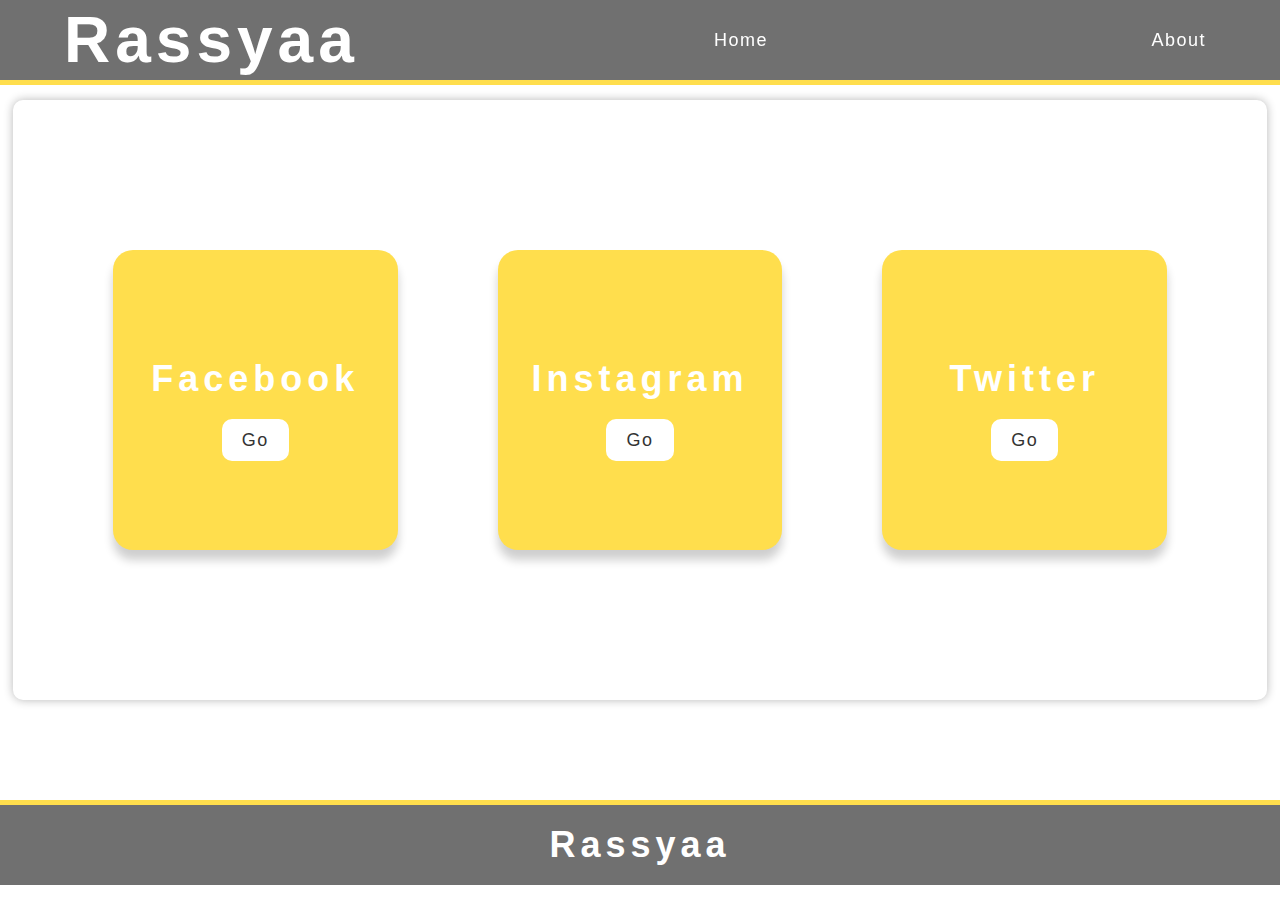
<file: About/index.html>
<!DOCTYPE html>
<html lang="en">
<head>
	<meta charset="UTF-8">
	<meta name="viewport" content="width=device-width, initial-scale=1.0">
	<title>About | Rassyaa</title>
	<link rel="stylesheet" href="style.css">
</head>
<body>

	<!-- Navigation -->
	<nav>

		<div class="logo">
			<h1>Rassyaa</h1>
		</div>

		<ul>
			<li><a href="../Home/index.html">Home</a></li>
			<li><a href="../About/index.html">About</a></li>
		</ul>

	</nav>

	<!-- Content -->
	<content>
		<!-- Facebook -->
		<div class="fb">

			<div class="logo">
				<h1>Facebook</h1>
			</div>
			
			<a href="https://m.facebook.com/rassya.kanaya.1?ref=bookmarks">Go</a>

		</div>

		<!-- Instagram -->
		<div class="ig">

			<div class="logo">
				<h1>Instagram</h1>
			</div>
			
			<a href="https://www.instagram.com/rassyaa.kanayaa/">Go</a>

		</div>

		<!-- Twitter -->
		<div class="twt">

			<div class="logo">
				<h1>Twitter</h1>
			</div>
			
			<a href="https://mobile.twitter.com/Rassyaa3">Go</a>

		</div>
	</content>

	<!-- Footer -->
	<footer>
		<div class="logo">
			<h1>Rassyaa</h1>
		</div>
	</footer>

</body>
</html>
</file>
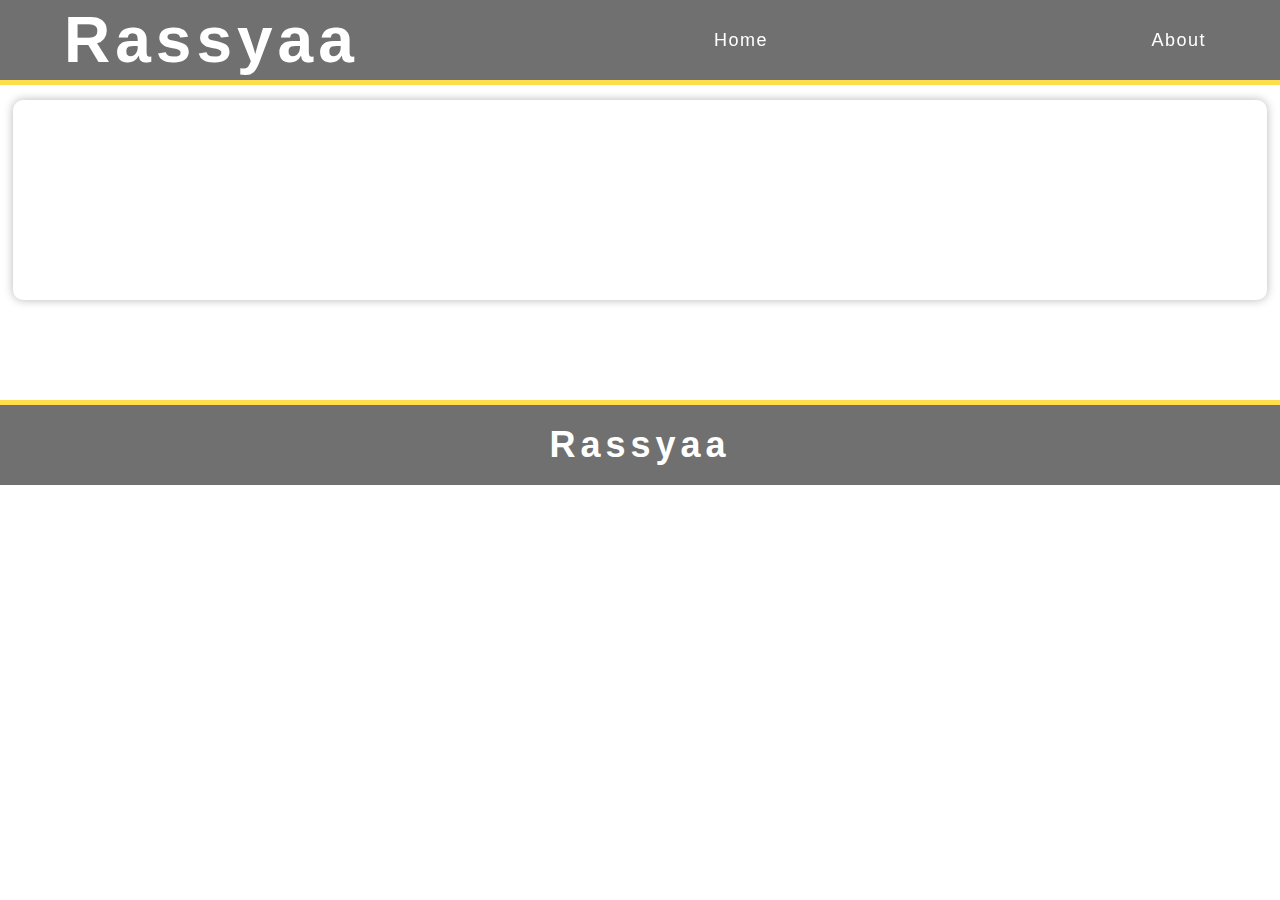
<file: Template/index.html>
<!DOCTYPE html>
<html lang="en">
<head>
	<meta charset="UTF-8">
	<meta name="viewport" content="width=device-width, initial-scale=1.0">
	<title>Home | Rassyaa</title>
	<link rel="stylesheet" href="style.css">
</head>
<body>

	<!-- Navigation -->
	<nav>

		<div class="logo">
			<h1>Rassyaa</h1>
		</div>

		<ul>
			<li><a href="../Home/index.html">Home</a></li>
			<li><a href="../About/index.html">About</a></li>
		</ul>

	</nav>

	<!-- Content -->
	<content>
	</content>

	<!-- Footer -->
	<footer>
		<div class="logo">
			<h1>Rassyaa</h1>
		</div>
	</footer>

</body>
</html>
</file>
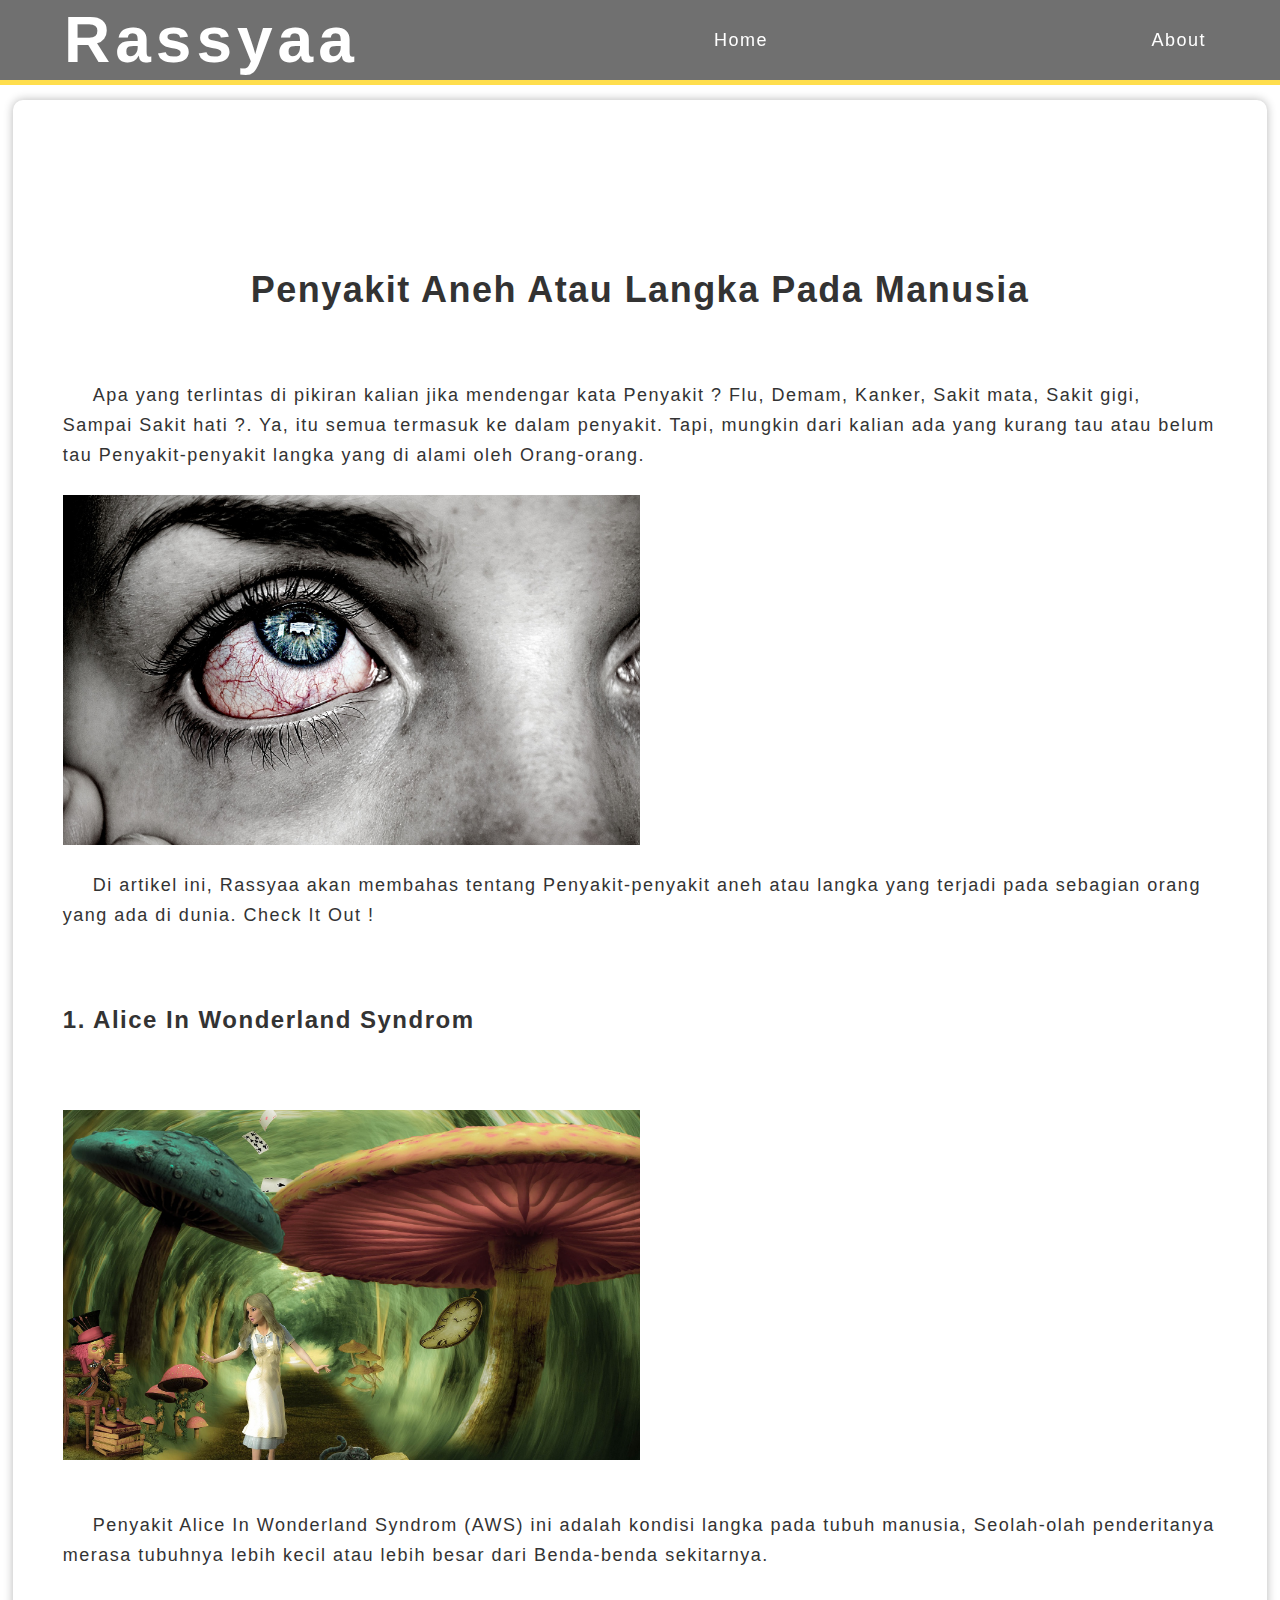
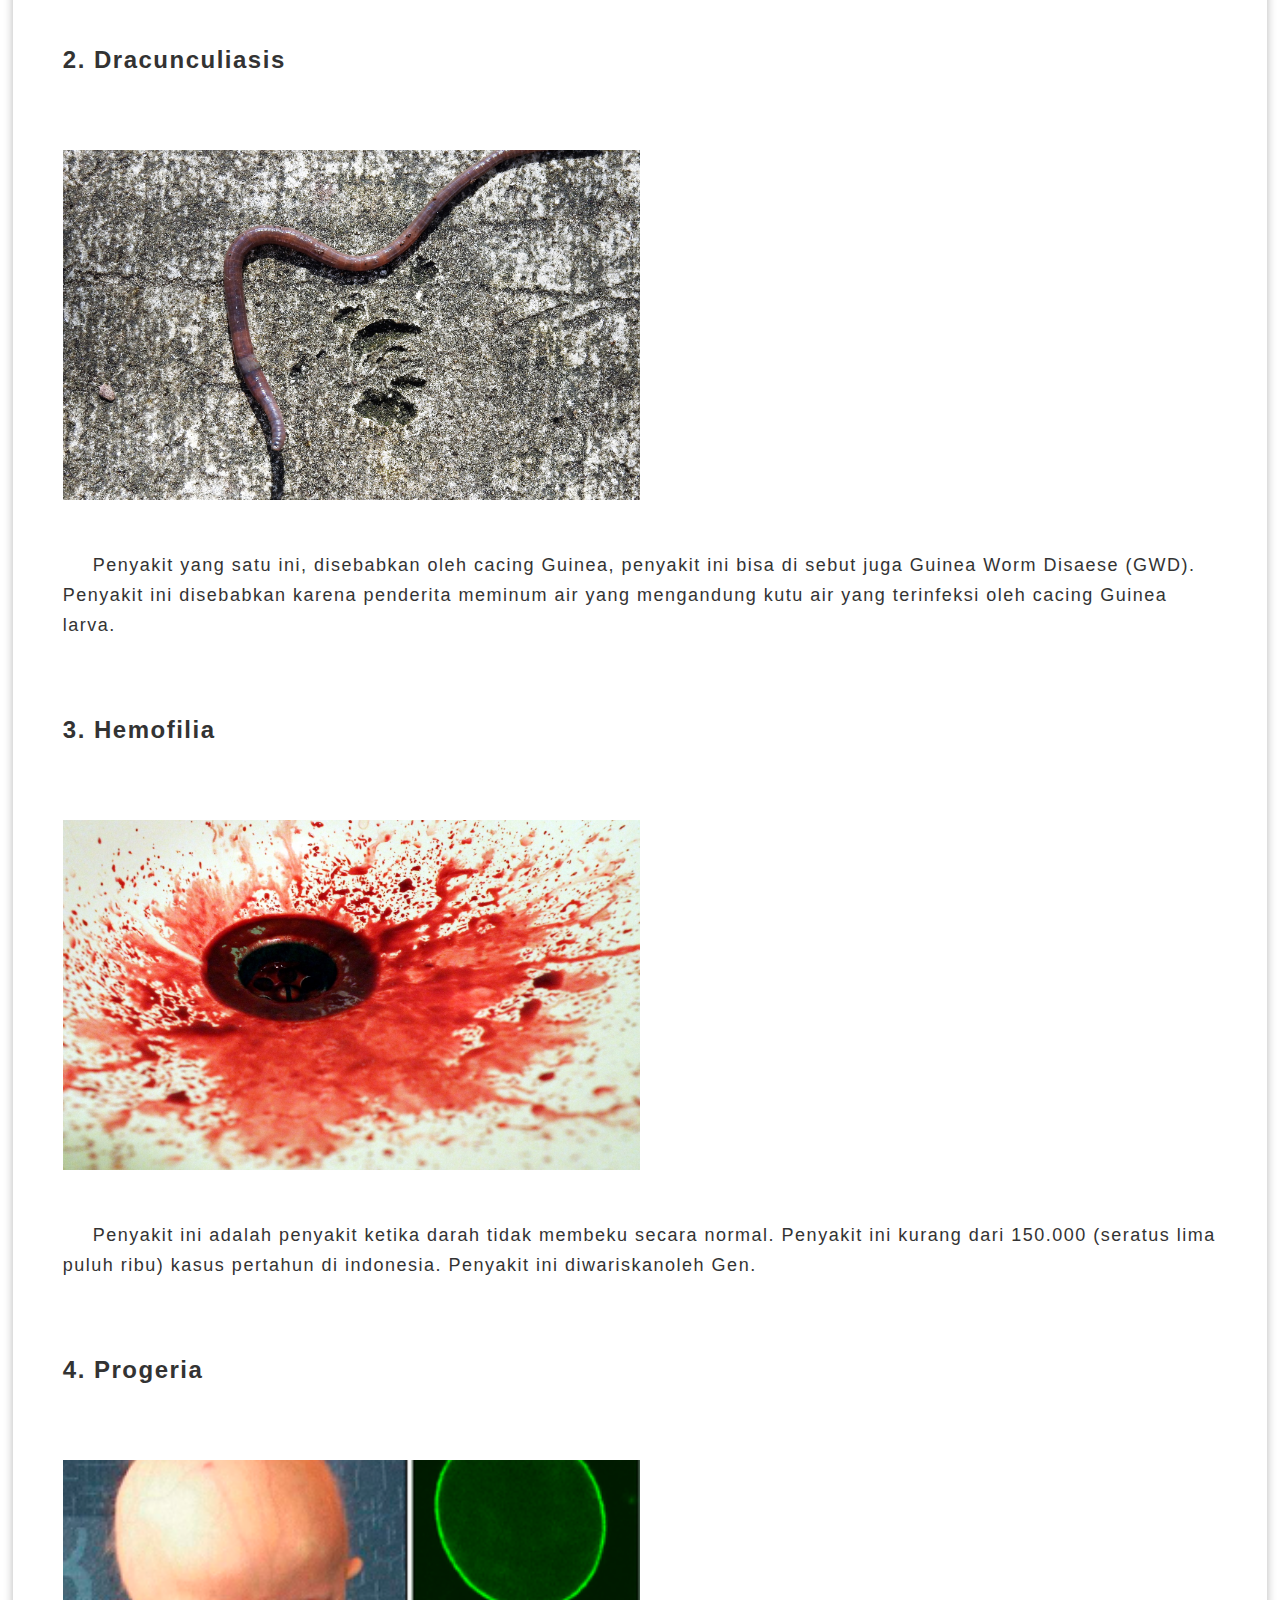
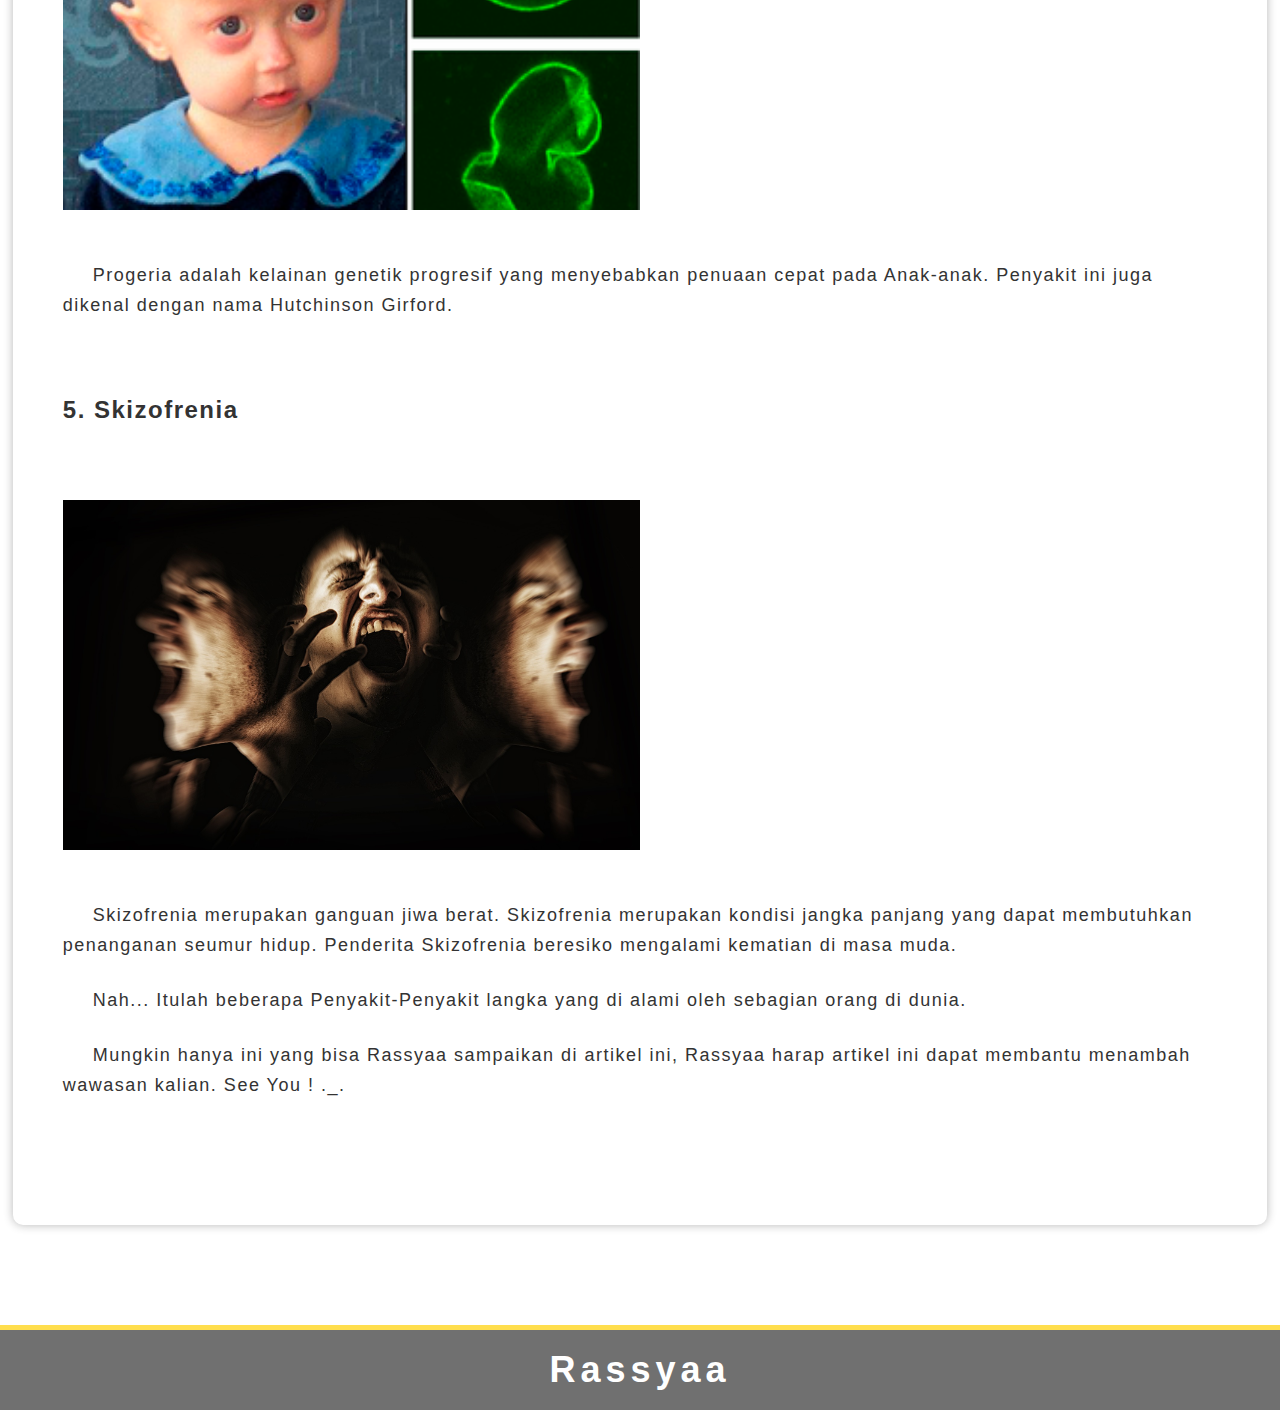
<file: Articles/penyakitLangka/index.html>
<!DOCTYPE html>
<html lang="en">
<head>
	<meta charset="UTF-8">
	<meta name="viewport" content="width=device-width, initial-scale=1.0">
	<title>Penyakit Langka Pada Manusia | Rassyaa</title>
	<link rel="stylesheet" href="style.css">
</head>
<body>

	<!-- Navigation -->
	<nav>

		<div class="logo">
			<h1>Rassyaa</h1>
		</div>

		<ul>
			<li><a href="../../Home/index.html">Home</a></li>
			<li><a href="../../About/index.html">About</a></li>
		</ul>

	</nav>

	<!-- Content -->
	<content>

		<div class="title">
			<h1>Penyakit Aneh Atau Langka Pada Manusia</h1>
		</div>

		<p class="text">
			Apa yang terlintas di pikiran kalian jika mendengar kata Penyakit ? Flu, Demam, Kanker, Sakit mata, Sakit gigi, Sampai Sakit hati ?. Ya, itu semua termasuk ke dalam penyakit. Tapi, mungkin dari kalian ada yang kurang tau atau belum tau Penyakit-penyakit langka yang di alami oleh Orang-orang.  
		</p>

		<div class="imgs"></div>

		<p class="text">
			Di artikel ini, Rassyaa akan membahas tentang Penyakit-penyakit aneh atau langka yang terjadi pada sebagian orang yang ada di dunia. Check It Out !
		</p>

		<!-- Article -->
		<h2 class="subtitle">1. Alice In Wonderland Syndrom</h2>
		<div class="img1"></div>
		<p class="text">
			Penyakit Alice In Wonderland Syndrom (AWS) ini adalah kondisi langka pada tubuh manusia, Seolah-olah penderitanya merasa tubuhnya lebih kecil atau lebih besar dari Benda-benda sekitarnya.
		</p>

		<h2 class="subtitle">2. Dracunculiasis</h2>
		<div class="img2"></div>
		<p class="text">
			Penyakit yang satu ini, disebabkan oleh cacing Guinea, penyakit ini bisa di sebut juga Guinea Worm Disaese (GWD). Penyakit ini disebabkan karena penderita meminum air yang mengandung kutu air yang terinfeksi oleh cacing Guinea larva.
		</p>

		<h2 class="subtitle">3. Hemofilia</h2>
		<div class="img3"></div>
		<p class="text">
			Penyakit ini adalah penyakit ketika darah tidak membeku secara normal. Penyakit ini kurang dari 150.000 (seratus lima puluh ribu) kasus pertahun di indonesia. Penyakit ini diwariskanoleh Gen.
		</p>

		<h2 class="subtitle">4. Progeria</h2>
		<div class="img4"></div>
		<p class="text">
			Progeria adalah kelainan genetik progresif yang menyebabkan penuaan cepat pada Anak-anak. Penyakit ini juga dikenal dengan nama Hutchinson Girford.
		</p>

		<h2 class="subtitle">5. Skizofrenia</h2>
		<div class="img5"></div>
		<p class="text">
			Skizofrenia merupakan ganguan jiwa berat. Skizofrenia merupakan kondisi jangka panjang yang dapat membutuhkan penanganan seumur hidup. Penderita Skizofrenia beresiko mengalami kematian di masa muda. 
		</p>

		<p class="text">
			Nah... Itulah beberapa Penyakit-Penyakit langka yang di alami oleh sebagian orang di dunia.
		</p>

		<p class="text">
			Mungkin hanya ini yang bisa Rassyaa sampaikan di artikel ini, Rassyaa harap artikel ini dapat membantu menambah wawasan kalian. See You ! ._.
		</p>

	</content>

	<!-- Footer -->
	<footer>
		<div class="logo">
			<h1>Rassyaa</h1>
		</div>
	</footer>

</body>
</html>
</file>
<file: About/style.css>
* {
	padding: 0;
	margin: 0;
	box-sizing: border-box;
}

body {
	/* Font */
	font-size: 18px;
	font-family: Helvetica, sans-serif;
	font-weight: 500;
	line-height: 30px;
	letter-spacing: 1.5px;
	color: #333333;
	/* Style */
	height: 100%;
	background-color: #FFFFFF;
	scroll-behavior: smooth;

	display: flex;
	flex-direction: column;
	align-items: center;
	justify-content: center;
}


/* Navigation */
nav {
	/* Style */
	width: 100%;
	padding: 25px 0;
	background-color: rgba(16, 16, 16, .6);
	border-bottom: 5px solid #FFDE4D;

	position: fixed;
	top: 0;

	display: flex;
	justify-content: space-around;
	align-items: center;
}

nav .logo {
	/* Font */
	color: #FFFFFF;
	font-size: 2rem;
	letter-spacing: 5px;
	/* Style */
	width: 40%;
	cursor: default;
	/* Animation */
	animation: glowText 2s infinite;
}

nav ul {
	/* Style */
	width: 40%;

	display: flex;
	justify-content: space-between;
	align-items: center;
}

nav ul li {
	/* Style */
	list-style: none;
}

nav ul li a {
	/* Font */
	color: #FFFFFF;
	text-decoration: none;
	/* Style */
	padding: 10px;
	border-radius: 10px;
}

nav ul li a:hover {
	/* Font */
	color: #FFFFFF;
	/* Style */
	background-color: #FFDE4D;
	/* Animation */
	transition: .5s;
}


/* Content */
content {
	/* Style */
	width: 98%;
	padding: 100px 50px;
	margin: 100px 0;
	background-color: #FFFFFF;
	border-radius: 10px;
	box-shadow: 0 0 10px rgba(16, 16, 16, .3);

	display: flex;
	justify-content: center;
	align-items: center;
}

content .ig, .fb, .twt {
	/* Style */
	width: 80%;
	height: 300px;
	margin: 50px;
	padding: 25px;
	background-color: #FFDE4D;
	border-radius: 20px;
	box-shadow: 0 10px 10px rgba(16, 16, 16, .2);

	display: flex;
	flex-direction: column;
	justify-content: center;
	align-items: center;
}

content .ig .logo, .fb .logo, .twt .logo {
	/* Font */
	color: #FFFFFF;
	letter-spacing: 5px;
	/* Style */
	margin: 25px 0;
	cursor: default;
}

content .ig a, .fb a, .twt a {
	/* Font */
	color: inherit;
	text-decoration: none;
	/* Style */
	padding: 6px 20px;
	background-color: #FFFFFF;
	border-radius: 10px;
}

content .ig a:hover, .fb a:hover, .twt a:hover {
	/* Font */
	color: #FFFFFF;
	/* Style */
	background-color: #212121;
	/* Animation */
	transition: .6s;
}


/* Footer */
footer {
	/* Style */
	width: 100%;
	padding: 25px 0;
	background-color: rgba(16, 16, 16, .6);
	border-top: 5px solid #FFDE4D;

	position: relative;
	bottom: 0;

	display: flex;
	justify-content: center;
	align-items: center;
}

footer .logo {
	/* Font */
	color: #FFFFFF;
	letter-spacing: 5px;
	/* Style */
	cursor: default;
	/* Animation */
	animation: glowText 2s infinite;
}




/* Animation */
@keyframes glowText {
	0% {
		text-shadow: 0 0 2px #FFDE4D,
					 0 0 8px #FFDE4D;
	}

	50% {
		text-shadow: 0 0 8px #FFDE4D,
					 0 0 14px #FFDE4D;
	}

	100% {
		text-shadow: 0 0 2px #FFDE4D,
					 0 0 8px #FFDE4D;
	}
}




/* Responsive */
@media screen and (max-width: 768px) {
	/* Navigation */
	nav .logo {
		/* Font */
		font-size: 1.5rem;
	}
	nav ul {
		/* Style */
		width: 20%;

		display: flex;
		flex-direction: column;
		justify-content: space-between;
	}


	/* Content */
	content {
		flex-direction: column;
	}
}
</file>
<file: Template/style.css>
* {
	padding: 0;
	margin: 0;
	box-sizing: border-box;
}

body {
	/* Font */
	font-size: 18px;
	font-family: Helvetica, sans-serif;
	font-weight: 500;
	line-height: 30px;
	letter-spacing: 1.5px;
	color: #333333;
	/* Style */
	height: 100%;
	background-color: #FFFFFF;

	display: flex;
	flex-direction: column;
	align-items: center;
	justify-content: center;
}


/* Navigation */
nav {
	/* Style */
	width: 100%;
	padding: 25px 0;
	background-color: rgba(16, 16, 16, .6);
	border-bottom: 5px solid #FFDE4D;

	position: fixed;
	top: 0;

	display: flex;
	justify-content: space-around;
	align-items: center;
}

nav .logo {
	/* Font */
	color: #FFFFFF;
	font-size: 2rem;
	letter-spacing: 5px;
	/* Style */
	width: 40%;
	cursor: default;
	/* Animation */
	animation: glowText 2s infinite;
}

nav ul {
	/* Style */
	width: 40%;

	display: flex;
	justify-content: space-between;
	align-items: center;
}

nav ul li {
	/* Style */
	list-style: none;
}

nav ul li a {
	/* Font */
	color: #FFFFFF;
	text-decoration: none;
	/* Style */
	padding: 10px;
	border-radius: 10px;
}

nav ul li a:hover {
	/* Font */
	color: #FFFFFF;
	/* Style */
	background-color: #FFDE4D;
	/* Animation */
	transition: .5s;
}


/* Content */
content {
	/* Style */
	width: 98%;
	padding: 100px 50px;
	margin: 100px 0;
	background-color: #FFFFFF;
	border-radius: 10px;
	box-shadow: 0 0 10px rgba(16, 16, 16, .3);
}


/* Footer */
footer {
	/* Style */
	width: 100%;
	padding: 25px 0;
	background-color: rgba(16, 16, 16, .6);
	border-top: 5px solid #FFDE4D;

	position: relative;
	bottom: 0;

	display: flex;
	justify-content: center;
	align-items: center;
}

footer .logo {
	/* Font */
	color: #FFFFFF;
	letter-spacing: 5px;
	/* Style */
	cursor: default;
	/* Animation */
	animation: glowText 2s infinite;
}




/* Animation */
@keyframes glowText {
	0% {
		text-shadow: 0 0 2px #FFDE4D,
					 0 0 8px #FFDE4D;
	}

	50% {
		text-shadow: 0 0 8px #FFDE4D,
					 0 0 14px #FFDE4D;
	}

	100% {
		text-shadow: 0 0 2px #FFDE4D,
					 0 0 8px #FFDE4D;
	}
}




/* Responsive */
@media screen and (max-width: 768px) {
	/* Navigation */
	nav .logo {
		/* Font */
		font-size: 1.5rem;
	}
	nav ul {
		/* Style */
		width: 20%;

		display: flex;
		flex-direction: column;
		justify-content: space-between;
	}
}
</file>
<file: Articles/penyakitLangka/style.css>
* {
	padding: 0;
	margin: 0;
	box-sizing: border-box;
}

body {
	/* Font */
	font-size: 18px;
	font-family: Helvetica, sans-serif;
	font-weight: 500;
	line-height: 30px;
	letter-spacing: 1.5px;
	color: #333333;
	/* Style */
	height: 100%;
	background-color: #FFFFFF;

	display: flex;
	flex-direction: column;
	align-items: center;
	justify-content: center;
}


/* Navigation */
nav {
	/* Style */
	width: 100%;
	padding: 25px 0;
	background-color: rgba(16, 16, 16, .6);
	border-bottom: 5px solid #FFDE4D;

	position: fixed;
	top: 0;

	display: flex;
	justify-content: space-around;
	align-items: center;
}

nav .logo {
	/* Font */
	color: #FFFFFF;
	font-size: 2rem;
	letter-spacing: 5px;
	/* Style */
	width: 40%;
	cursor: default;
	/* Animation */
	animation: glowText 2s infinite;
}

nav ul {
	/* Style */
	width: 40%;

	display: flex;
	justify-content: space-between;
	align-items: center;
}

nav ul li {
	/* Style */
	list-style: none;
}

nav ul li a {
	/* Font */
	color: #FFFFFF;
	text-decoration: none;
	/* Style */
	padding: 10px;
	border-radius: 10px;
}

nav ul li a:hover {
	/* Font */
	color: #FFFFFF;
	/* Style */
	background-color: #FFDE4D;
	/* Animation */
	transition: .5s;
}


/* Content */
content {
	/* Style */
	width: 98%;
	padding: 100px 50px;
	margin: 100px 0;
	background-color: #FFFFFF;
	border-radius: 10px;
	box-shadow: 0 0 10px rgba(16, 16, 16, .3);
}

content .title {
	/* Font */
	text-align: center;
	/* Style */
	margin: 75px 0;
}

content .subtitle {
	/* Font */
	font-size: 1.5rem;
	/* Style */
	margin: 75px 0;
}

content .text {
	/* Font */
	text-indent: 30px;
	/* Style */
	margin: 25px 0;
}

content .imgs {
	/* Style */
	width: 50%;
	height: 350px;
	margin: 25px 0;
	background-image: url(Images/sample.png);
	background-size: cover;
}

content .img1 {
	/* Style */
	width: 50%;
	height: 350px;
	margin: 50px 0;
	background-image: url(Images/Alice.png);
	background-size: cover;
}

content .img2 {
	/* Style */
	width: 50%;
	height: 350px;
	margin: 50px 0;
	background-image: url(Images/Worm.png);
	background-size: cover;
	background-position: 0 -50px;
}

content .img3 {
	/* Style */
	width: 50%;
	height: 350px;
	margin: 50px 0;
	background-image: url(Images/Blood.png);
	background-size: cover;
}

content .img4 {
	/* Style */
	width: 50%;
	height: 350px;
	margin: 50px 0;
	background-image: url(Images/Progeria.png);
	background-size: cover;
	background-position: 0 -50px;
}

content .img5 {
	/* Style */
	width: 50%;
	height: 350px;
	margin: 50px 0;
	background-image: url(Images/Skizofrenia.png);
	background-size: cover;
}


/* Footer */
footer {
	/* Style */
	width: 100%;
	padding: 25px 0;
	background-color: rgba(16, 16, 16, .6);
	border-top: 5px solid #FFDE4D;

	position: relative;
	bottom: 0;

	display: flex;
	justify-content: center;
	align-items: center;
}

footer .logo {
	/* Font */
	color: #FFFFFF;
	letter-spacing: 5px;
	/* Style */
	cursor: default;
	/* Animation */
	animation: glowText 2s infinite;
}




/* Animation */
@keyframes glowText {
	0% {
		text-shadow: 0 0 2px #FFDE4D,
					 0 0 8px #FFDE4D;
	}

	50% {
		text-shadow: 0 0 8px #FFDE4D,
					 0 0 14px #FFDE4D;
	}

	100% {
		text-shadow: 0 0 2px #FFDE4D,
					 0 0 8px #FFDE4D;
	}
}




/* Responsive */
@media screen and (max-width: 768px) {
	/* Navigation */
	nav .logo {
		/* Font */
		font-size: 1.5rem;
	}
	nav ul {
		/* Style */
		width: 20%;

		display: flex;
		flex-direction: column;
		justify-content: space-between;
	}


	/* Content */
	content .imgs, content .img1, content .img2, content .img3, content .img4, content .img5 {
		/* Style */
		width: 100%;
		height: 200px;
	}
}
</file>
